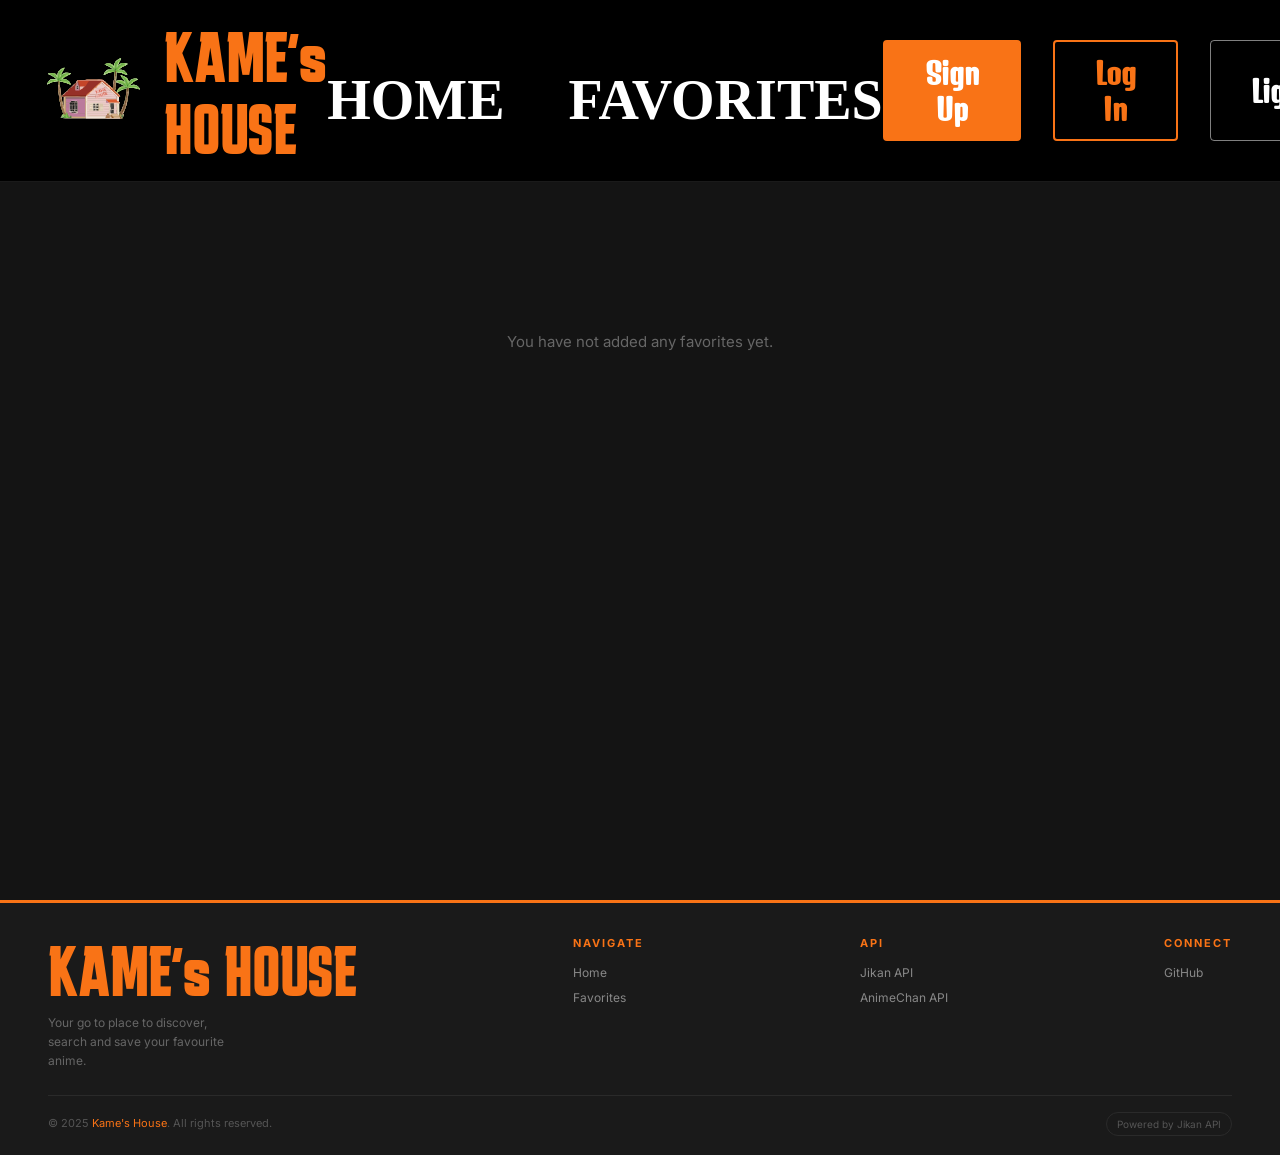
<file: pages/favorites.html>
<!DOCTYPE html>
<html lang="en">
<head>
    <meta charset="UTF-8">
    <meta name="viewport" content="width=device-width, initial-scale=1.0">
    <title>Kame's House - Favorites</title>
    
    <link rel="preconnect" href="https://fonts.googleapis.com">
    <link rel="preconnect" href="https://fonts.gstatic.com" crossorigin>
    <link href="https://fonts.googleapis.com/css2?family=Bangers&family=Denk+One&family=Inter:wght@400;500;600;700&family=Just+Another+Hand&family=Karantina:wght@300;400;700&display=swap" rel="stylesheet">
    
    <link rel="stylesheet" href="../css/style.css">
    <link rel="stylesheet" href="../css/home.css">
    <link rel="stylesheet" href="../css/favorites.css">
</head>
<body>
    <div class="navbar">
        <a href="../index.html" class="logo">
            <img src="../Assets/KAME HOUSE PNG.svg" alt="Kame's House Logo" class="logoimg">
            <span class="logotext">KAME's HOUSE</span>
        </a>
        <div class="navlinks">
            <a href="home.html" class="active">HOME</a>
            <a href="favorites.html">FAVORITES</a>
        </div>
        <div class="authbuttons">
            <button class="btnsignup">Sign Up</button>
            <button class="btnlogin">Log In</button>
            <button id="themeToggle" class="theme-toggle">☀️ Light</button>
        </div>
    </div>

    <div class="homemain">
        <div class="topbar">
          <h2 class="heading">MY <em>FAVORITES</em></h2>
          <span id="count" class="count"></span>
        </div>
        <div id="grid" class="grid"></div>
        <p id="emptymsg" class="emptymsg">You have not added any favorites yet.</p>
    </div>

    <div class="footer">
        <div class="footertop">
            <div class="brand">
                <span class="logotext">KAME's HOUSE</span>
                <p class="tagline">Your go to place to discover, search and save your favourite anime.</p>
            </div>
            <div class="footerlinks">
                <h4 class="footerheading">NAVIGATE</h4>
                <a href="../index.html">Home</a>
                <a href="favorites.html">Favorites</a>
            </div>
            <div class="footerlinks">
                <h4 class="footerheading">API</h4>
                <a href="https://jikan.moe" target="_blank">Jikan API</a>
                <a href="https://animechan.io" target="_blank">AnimeChan API</a>
            </div>
            <div class="footerlinks">
                <h4 class="footerheading">CONNECT</h4>
                <a href="https://github.com/yourusername" target="_blank">GitHub</a>
            </div>
        </div>
        <div class="footerbottom">
            <p>© 2025 <span class="highlight">Kame's House</span>. All rights reserved.</p>
            <div class="badge">Powered by Jikan API</div>
        </div>
    </div>
    <script src="../js/favorites.js"></script>
    <script src="../js/theme.js"></script>
</body>
</html>
</file>
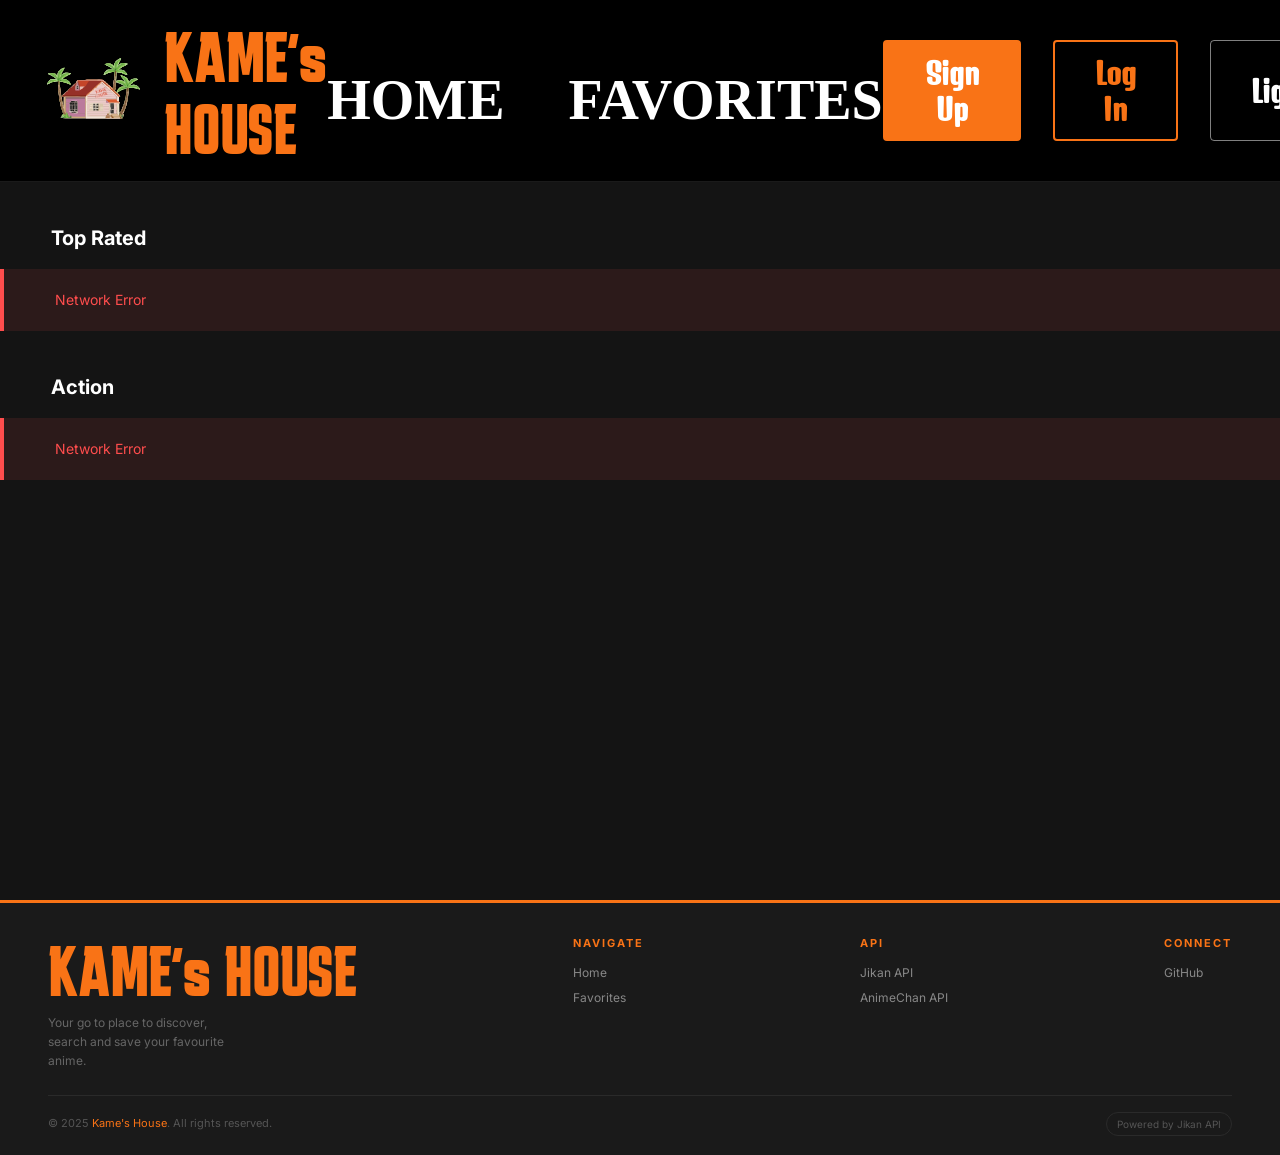
<file: pages/home.html>
<!DOCTYPE html>
<html lang="en">
<head>
    <meta charset="UTF-8">
    <meta name="viewport" content="width=device-width, initial-scale=1.0">
    <title>Kame's House - Home</title>
    
    <link rel="preconnect" href="https://fonts.googleapis.com">
    <link rel="preconnect" href="https://fonts.gstatic.com" crossorigin>
    <link href="https://fonts.googleapis.com/css2?family=Bangers&family=Denk+One&family=Inter:wght@400;500;600;700&family=Just+Another+Hand&family=Karantina:wght@300;400;700&display=swap" rel="stylesheet">
    
    <link rel="stylesheet" href="../css/style.css">
    <link rel="stylesheet" href="../css/home.css">
</head>
<body>
    <div class="navbar">
        <a href="../index.html" class="logo">
            <img src="../Assets/KAME HOUSE PNG.svg" alt="Kame's House Logo" class="logoimg">
            <span class="logotext">KAME's HOUSE</span>
        </a>
        <div class="navlinks">
            <a href="home.html" class="active">HOME</a>
            <a href="favorites.html">FAVORITES</a>
        </div>
        <div class="authbuttons">
            <button class="btnsignup">Sign Up</button>
            <button class="btnlogin">Log In</button>
            <button id="themeToggle" class="theme-toggle">☀️ Light</button>
        </div>
    </div>

    <div class="homemain">

        <div class="topbar">
            <h2 class="heading">DISCOVER ANIME</h2>
            <select id="sorter" class="sorter">
                <option value="https://api.jikan.moe/v4/top/anime">Top Rated</option>
                <option value="https://api.jikan.moe/v4/top/anime?filter=bypopularity">Most Popular</option>
                <option value="https://api.jikan.moe/v4/top/anime?filter=favorite">Most Favorited</option>
                <option value="https://api.jikan.moe/v4/top/anime?filter=airing">Currently Airing</option>
                <option value="https://api.jikan.moe/v4/top/anime?filter=upcoming">Upcoming</option>
            </select>
        </div>

        <div id="rows-container" class="rows-container">
        </div>

    </div>



    <div class="footer">
        <div class="footertop">
            <div class="brand">
                <span class="logotext">KAME's HOUSE</span>
                <p class="tagline">Your go to place to discover, search and save your favourite anime.</p>
            </div>
            <div class="footerlinks">
                <h4 class="footerheading">NAVIGATE</h4>
                <a href="../index.html">Home</a>
                <a href="favorites.html">Favorites</a>
            </div>
            <div class="footerlinks">
                <h4 class="footerheading">API</h4>
                <a href="https://jikan.moe" target="_blank">Jikan API</a>
                <a href="https://animechan.io" target="_blank">AnimeChan API</a>
            </div>
            <div class="footerlinks">
                <h4 class="footerheading">CONNECT</h4>
                <a href="https://github.com/yourusername" target="_blank">GitHub</a>
            </div>
        </div>
        <div class="footerbottom">
            <p>© 2025 <span class="highlight">Kame's House</span>. All rights reserved.</p>
            <div class="badge">Powered by Jikan API</div>
        </div>
    </div>
    <script src="../js/home.js"></script>
    <script src="../js/theme.js"></script>
</body>
</html>
</file>
<file: css/style.css>
* {
    margin: 0;
    padding: 0;
    box-sizing: border-box;
}


body {
    font-family: 'Inter', sans-serif;;
    background-color: black;
    color: white;
    line-height: 1.6;
}

.navbar {
    position: fixed;
    top: 0;
    left: 0;
    width: 100%;
    display: flex;
    justify-content: space-between;
    align-items: center;
    padding-top: 1rem;
    padding-bottom: 1rem;
    padding-left: 3%;
    padding-right: 3%;
    background-color: black;
    z-index: 1000;
    border-bottom: 1px solid rgba(255, 255, 255, 0.1);
}

.logo {
    display: flex;
    align-items: center;
    gap: 15px;
    text-decoration: none;
}

.logoimg {
    height: 90px;
    width: auto;
    display: block;
}

.logotext {
    font-family: 'Karantina', system-ui;
    font-size: 4.5rem;
    font-weight: 700;
    color: #f97316;
    line-height: 1;
    margin-top: 5px;
}

.navlinks {
    display: flex;
    gap: 4rem;
}

.navlinks a {
    color: white;
    text-decoration: none;
    font-family: 'Just Another Hand', cursive;
    font-weight: 600;
    font-size: 3.5rem;
    position: relative;
    top: 10px;
    transition: color 0.3s ease;
}

.navlinks a:hover {
    color: #f97316;
}

.authbuttons {
    display: flex;
    gap: 2rem;
}

.authbuttons button {
    font-family: 'Denk One', sans-serif;
    font-weight: 600;
    font-size: 1.8rem;
    padding-top: 0.8rem;
    padding-bottom: 0.8rem;
    padding-left: 2.5rem;
    padding-right: 2.5rem;
    border-radius: 4px;
    cursor: pointer;
    transition: all 0.3s ease;
}

.btnsignup {
    background-color: #f97316;
    color: white;
    border: 2px solid #f97316;
}

.btnsignup:hover {
    background-color: transparent;
    color: #f97316;
}

.btnlogin {
    background-color: transparent;
    color: #f97316;
    border: 2px solid #f97316;
}

.btnlogin:hover {
    background-color: #f97316;
    color: white;
}

.hero {
    position: relative;
    height: 100vh;
    display: flex;
    justify-content: center;
    align-items: center;
    text-align: center;
    background-image: url('../Assets/landingPage%20BG.jpeg'); 
    background-size: cover;
    background-position: center;
}

.hero::before {
    content: '';
    position: absolute;
    top: 0;
    left: 0;
    width: 100%;
    height: 100%;
    background-color: rgba(72, 72, 72, 0.65);
    z-index: 1;
}

.herocontent {
    position: relative;
    z-index: 2;
    padding-top: 0;
    padding-bottom: 0;
    padding-left: 1rem;
    padding-right: 1rem;
}

.heroline1 {
    font-family: 'Denk One', sans-serif;
    font-size: 5rem;
    color: white;
    letter-spacing: 3px;
    margin-bottom: 0.5rem;
    text-shadow: 2px 2px 4px rgba(0,0,0,0.5);
}

.heroline2 {
    font-family: 'Denk One', sans-serif;
    font-size: 6.5rem;
    color: #f97316;
    letter-spacing: 4px;
    margin-bottom: 2.5rem;
    text-shadow: 2px 2px 4px rgba(0,0,0,0.5);
}

.herobuttons {
    display: flex;
    justify-content: center;
    gap: 1.5rem;
}

.herobuttons a {
    display: inline-block;
    font-family: 'Denk One', sans-serif;
    font-weight: 700;
    font-size: 1.3rem;
    padding: 1.25rem 2.5rem;
    text-decoration: none;
    border-radius: 4px;
    transition: all 0.3s ease;
}

.btnbrowse {
    background-color: transparent;
    color: white;
    border: 2px solid white;
}

.btnbrowse:hover {
    background-color: white;
    color: black;
}

.btnfavorites {
    background-color: #f97316;
    color: white;
    border: 2px solid #f97316;
}

.btnfavorites:hover {
    background-color: transparent;
    color: #f97316;
}




.footer {
    background: #1a1a1a;
    border-top: 3px solid #f97316;
    padding: 2rem 3rem 1.2rem;
}

.footertop {
    display: flex;
    justify-content: space-between;
    align-items: flex-start;
    gap: 2rem;
    margin-bottom: 1.5rem;
}

.tagline {
    font-size: 12px;
    color: #666;
    margin-top: 6px;
    max-width: 200px;
    line-height: 1.6;
}

.footerheading {
    font-size: 11px;
    font-weight: 700;
    color: #f97316;
    letter-spacing: 2px;
    margin-bottom: 10px;
}

.footerlinks a {
    display: block;
    font-size: 12px;
    color: #888;
    text-decoration: none;
    margin-bottom: 6px;
}

.footerlinks a:hover {
    color: #f97316;
}

.footerbottom {
    border-top: 1px solid #2a2a2a;
    padding-top: 1rem;
    display: flex;
    justify-content: space-between;
    align-items: center;
}

.footerbottom p {
    font-size: 11px;
    color: #555;
}

.highlight {
    color: #f97316;
}

.badge {
    font-size: 10px;
    color: #555;
    border: 1px solid #2a2a2a;
    padding: 3px 10px;
    border-radius: 20px;
}

@media (max-width: 768px) {
    .navbar {
        flex-wrap: wrap;
        padding: 0.8rem 1rem;
        gap: 0.5rem;
    }

    .logotext {
        font-size: 2.8rem;
    }

    .logoimg {
        height: 60px;
    }

    .navlinks {
        gap: 1.5rem;
    }

    .navlinks a {
        font-size: 2.2rem;
    }

    .authbuttons {
        gap: 0.8rem;
    }

    .authbuttons button {
        font-size: 1.2rem;
        padding: 0.5rem 1.2rem;
    }

    .heroline1 {
        font-size: 2.4rem;
    }

    .heroline2 {
        font-size: 3rem;
    }

    .herobuttons {
        flex-direction: column;
        gap: 1rem;
    }

    .herobuttons a {
        font-size: 1rem;
        padding: 0.9rem 1.8rem;
    }

    .footertop {
        flex-direction: column;
        gap: 1.5rem;
    }

    .footerbottom {
        flex-direction: column;
        gap: 0.5rem;
        text-align: center;
    }
}

@media (max-width: 480px) {
    .logotext {
        font-size: 2rem;
    }

    .logoimg {
        height: 45px;
    }

    .navlinks a {
        font-size: 1.8rem;
    }

    .authbuttons {
        display: none;
    }

    .heroline1 {
        font-size: 1.8rem;
    }

    .heroline2 {
        font-size: 2.2rem;
    }
}
</file>
<file: css/home.css>
body {
    background-color: #141414;
    color: #FFFFFF;
    font-family: 'Inter', sans-serif;
    margin: 0;
    scrollbar-width: none;
    -ms-overflow-style: none;
}

body::-webkit-scrollbar {
    display: none;
}

.homemain {
    min-height: 100vh;
    padding-top: 100px;
}

.topbar {
    padding: 2rem 4%;
    display: flex;
    justify-content: space-between;
    align-items: center;
}

.heading {
    font-family: 'Bangers', sans-serif;
    font-size: 36px;
    letter-spacing: 3px;
    color: #E50914;
    margin: 0;
}

.sorter {
    background: #111111;
    border: 1.5px solid #E50914;
    color: #ffffff;
    font-weight: 700;
    padding: 9px 14px;
    font-size: 14px;
    border-radius: 4px;
}

.rows-container {
    padding: 0 0 80px;
}

.row-section {
    margin-bottom: 40px;
}

.row-heading {
    font-size: 20px;
    font-weight: 700;
    color: #FFFFFF;
    margin: 0 0 15px 4%;
}

.row-section:hover .row-heading {
    color: #E50914;
}

.row-loading {
    color: #A3A3A3;
    font-size: 14px;
    padding: 20px 4%;
    margin: 0;
}

.row-error {
    color: #ff4d4d;
    font-size: 14px;
    padding: 20px 4%;
    margin: 0;
    background: rgba(255, 77, 77, 0.1);
    border-left: 4px solid #ff4d4d;
}

.anime-row {
    display: flex;
    overflow-x: auto;
    padding: 0 4% 20px;
    scrollbar-width: none;
    -ms-overflow-style: none;
}

.anime-row::-webkit-scrollbar {
    display: none;
}

.anime-card {
    min-width: 180px;
    width: 180px;
    background: #181818;
    border-radius: 8px;
    overflow: hidden;
    cursor: pointer;
    flex-shrink: 0;
    position: relative;
    margin-right: 16px;
    transition: transform 0.3s ease, background 0.3s ease;
}

.anime-card:hover {
    background: #222;
    transform: translateY(-8px);
}

.anime-card img {
    width: 100%;
    height: 250px;
    display: block;
}

.anime-card:hover img {
    opacity: 0.8;
}

.anime-title {
    font-size: 13px;
    font-weight: 600;
    color: #FFFFFF;
    padding: 12px 10px;
    margin: 0;
    background: black;
}

@media (max-width: 768px) {
    .topbar {
        flex-direction: column;
        align-items: flex-start;
        gap: 1rem;
        padding: 1rem 4%;
    }

    .heading {
        font-size: 28px;
    }

    .row-heading {
        font-size: 18px;
    }

    .anime-card {
        min-width: 140px;
        width: 140px;
    }

    .anime-card img {
        height: 200px;
    }

    .sorter {
        width: 100%;
    }
}

@media (max-width: 480px) {
    .heading {
        font-size: 22px;
    }

    .row-heading {
        font-size: 16px;
    }

    .anime-card {
        min-width: 120px;
        width: 120px;
    }

    .anime-card img {
        height: 170px;
    }

    .anime-title {
        font-size: 11px;
        padding: 8px 6px;
    }
}

.btnfav {
    position: absolute;
    top: 8px;
    left: 8px;
    width: 26px;
    height: 26px;
    background: rgba(0, 0, 0, 0.75);
    border: none;
    border-radius: 50%;
    color: #ffffff;
    cursor: pointer;
    font-size: 14px;
    display: flex;
    justify-content: center;
    align-items: center;
    z-index: 20;
}

.theme-toggle {
    background: transparent;
    border: 1.5px solid rgba(255, 255, 255, 0.5);
    color: #ffffff;
    padding: 6px 14px;
    font-size: 13px;
    font-family: 'Inter', sans-serif;
    border-radius: 20px;
    cursor: pointer;
    white-space: nowrap;
}

.theme-toggle:hover {
    border-color: #ffffff;
}

body.light-mode {
    background-color: #f0f0f0;
    color: #111111;
}

body.light-mode .navbar {
    background-color: #ffffff;
    border-bottom: 1px solid #ddd;
}

body.light-mode .theme-toggle {
    border-color: rgba(0, 0, 0, 0.4);
    color: #111111;
}

body.light-mode .theme-toggle:hover {
    border-color: #111111;
}

body.light-mode .row-heading {
    color: #111111;
}

body.light-mode .row-loading {
    color: #555555;
}

body.light-mode .anime-card {
    background: #e0e0e0;
}

body.light-mode .anime-card:hover {
    background: #d0d0d0;
}

body.light-mode .anime-title {
    background: #ffffff;
    color: #111111;
}

body.light-mode .sorter {
    background: #ffffff;
    color: #111111;
    border-color: #E50914;
}

body.light-mode .footer {
    background: #e8e8e8;
}

body.light-mode .tagline {
    color: #555555;
}

body.light-mode .footerbottom p {
    color: #555555;
}

body.light-mode .footerlinks a {
    color: #555555;
}

body.light-mode .badge {
    color: #555555;
    border-color: #cccccc;
}

body.light-mode .card {
    background: #e0e0e0;
    border-color: #cccccc;
}

body.light-mode .title {
    color: #111111;
}

body.light-mode .emptymsg {
    color: #444444;
}

body.light-mode .logotext {
    color: #f97316;
}
</file>
<file: css/favorites.css>
.btnremove {
    background: #e11d48;
    border: none;
    color: #fff;
    padding: 5px 12px;
    font-size: 12px;
    font-weight: 700;
    cursor: pointer;
    margin-top: 6px;
}

.emptymsg {
    text-align: center;
    color: #666;
    font-size: 15px;
    margin-top: 60px;
}

.grid {
    display: flex;
    flex-wrap: wrap;
    padding: 1rem 4% 2rem;
}
.card {
    background: #1a1a1a;
    border: 1px solid #2a2a2a;
    position: relative;
    cursor: pointer;
    overflow: hidden;
    width: 170px;
    margin-right: 14px;
    margin-bottom: 14px;
    transition: transform 0.3s ease;
}
.card:hover {
    transform: translateY(-8px);
}
.poster {
    width: 100%;
    height: 250px;
    object-fit: cover;
    display: block;
}
.info {
    padding: 10px;
}
.title {
    font-size: 13px;
    font-weight: 700;
    color: #ffffff;
    white-space: nowrap;
    overflow: hidden;
    text-overflow: ellipsis;
    margin-bottom: 3px;
}

@media (max-width: 768px) {
    .grid {
        padding: 1rem 3% 2rem;
    }

    .card {
        width: 140px;
        margin-right: 10px;
        margin-bottom: 10px;
    }

    .poster {
        height: 200px;
    }
}

@media (max-width: 480px) {
    .card {
        width: 120px;
        margin-right: 8px;
        margin-bottom: 8px;
    }

    .poster {
        height: 170px;
    }

    .title {
        font-size: 11px;
    }
}
</file>
